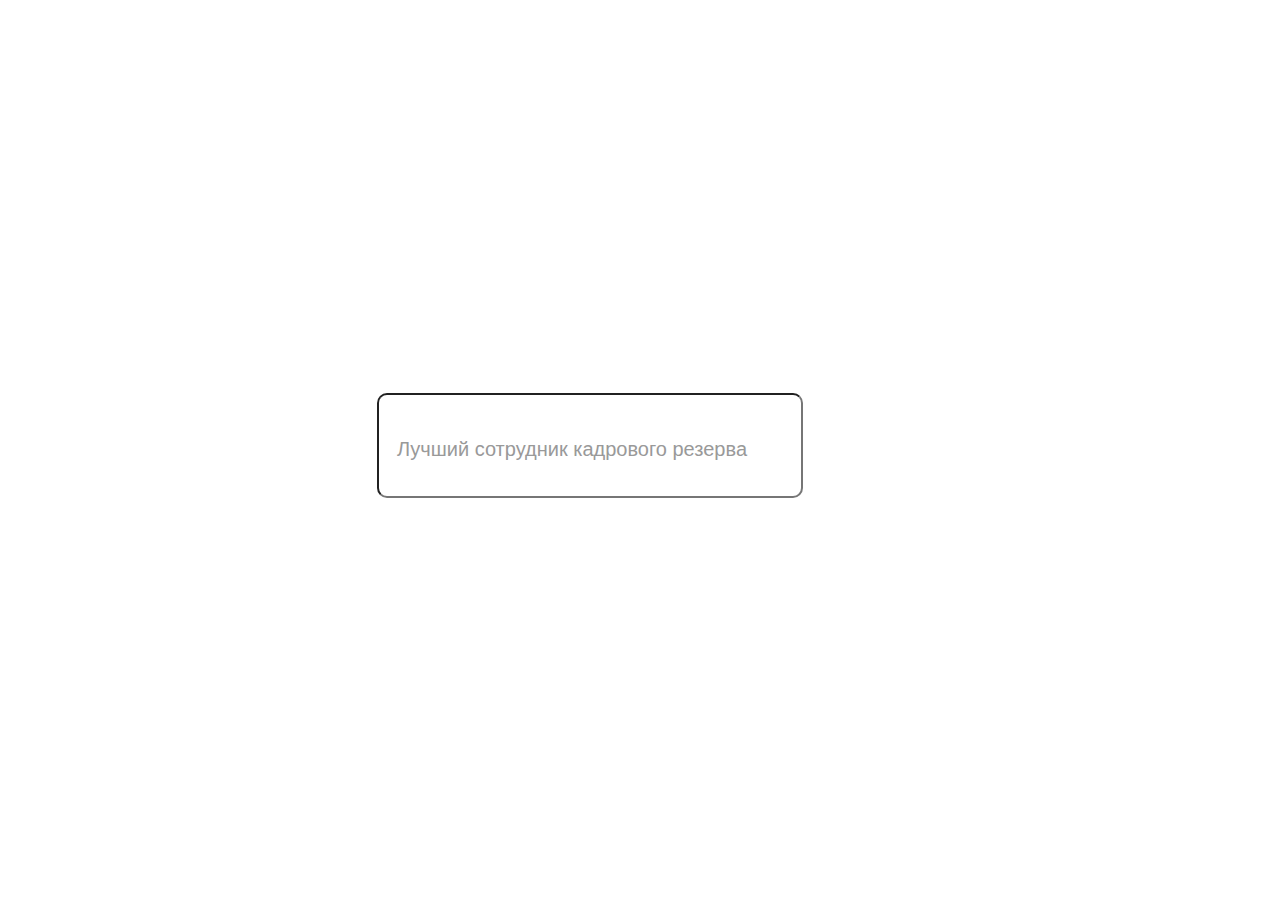
<file: index.html>
<!DOCTYPE html><html lang=en><head><meta charset=utf-8><meta http-equiv=X-UA-Compatible content="IE=edge"><meta name=viewport content="width=device-width,initial-scale=1"><title>best follow-worker</title><link href=/css/app.ccac8350.css rel=preload as=style><link href=/js/app.517fe204.js rel=preload as=script><link href=/js/chunk-vendors.b0f460c7.js rel=preload as=script><link href=/css/app.ccac8350.css rel=stylesheet></head><body><noscript><strong>We're sorry but best-follow-worker doesn't work properly without JavaScript enabled. Please enable it to continue.</strong></noscript><div id=app></div><script src=/js/chunk-vendors.b0f460c7.js></script><script src=/js/app.517fe204.js></script></body></html>
</file>
